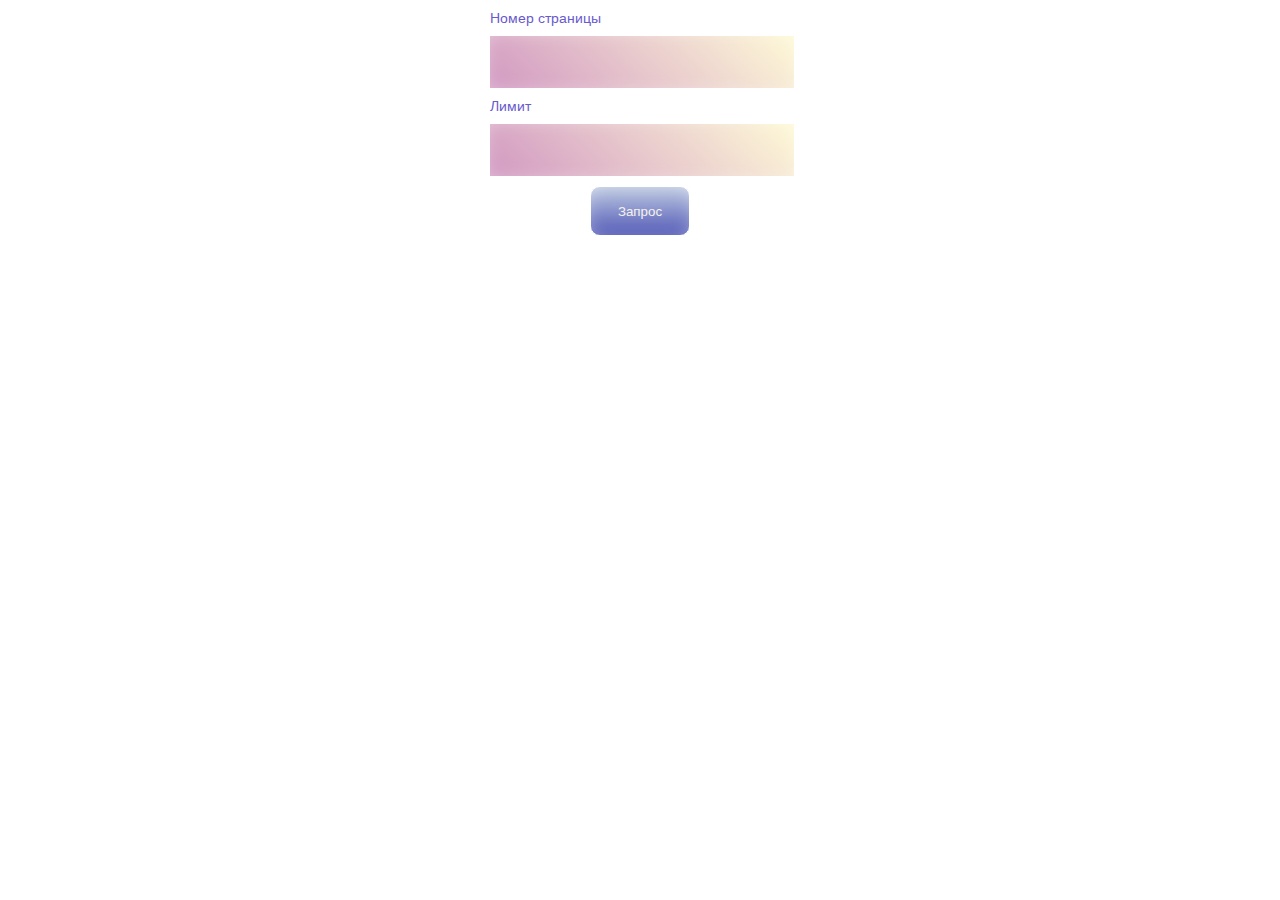
<file:  task5/index.html>
<!DOCTYPE html>
<html>
    <head>
        <meta charset="utf-8">
        <link rel="stylesheet" href="style.css">
        <link href="https://fonts.googleapis.com/css2?family=Arimo&display=swap" rel="stylesheet">
    </head>
    <body>
        <section class="form">
            <label for="page">Номер страницы</label>
            <input id="page" type="number">
            <label for="limit">Лимит</label>
            <input id="limit" type="number">
            <button>Запрос</button>
        </section>
        <div class="div"></div>
        <script src="script.js"></script>
    </body>
</html>
</file>
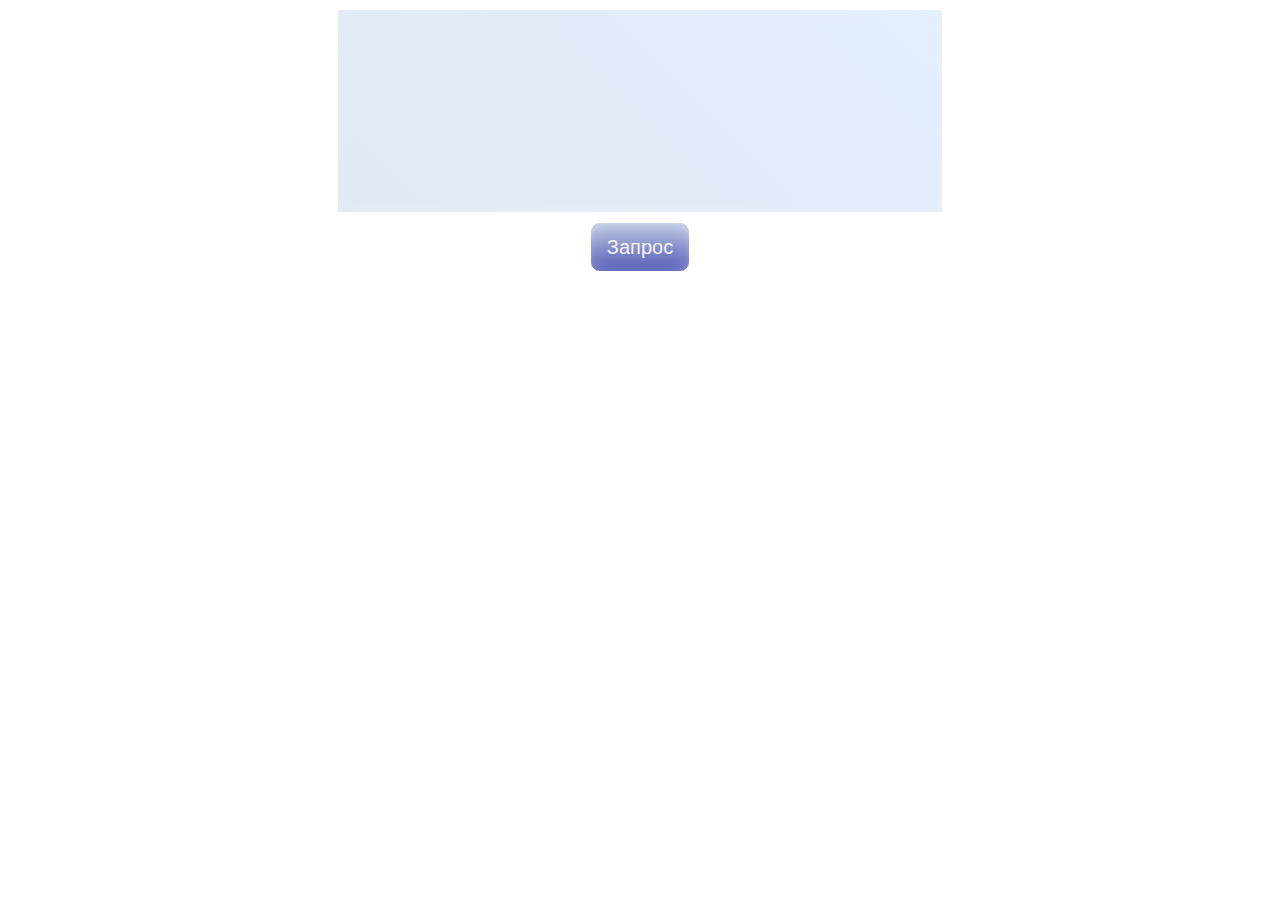
<file: task3/index.html>
<!DOCTYPE html>
<html>
    <head>
        <link rel="stylesheet" href="style.css">
    </head>
    <body>
        <section>
            <input type="number" required>
            <button>Запрос</button>
            <div class="text"></div>
        </section>
        <script src="app.js"></script>
    </body>
</html>
</file>
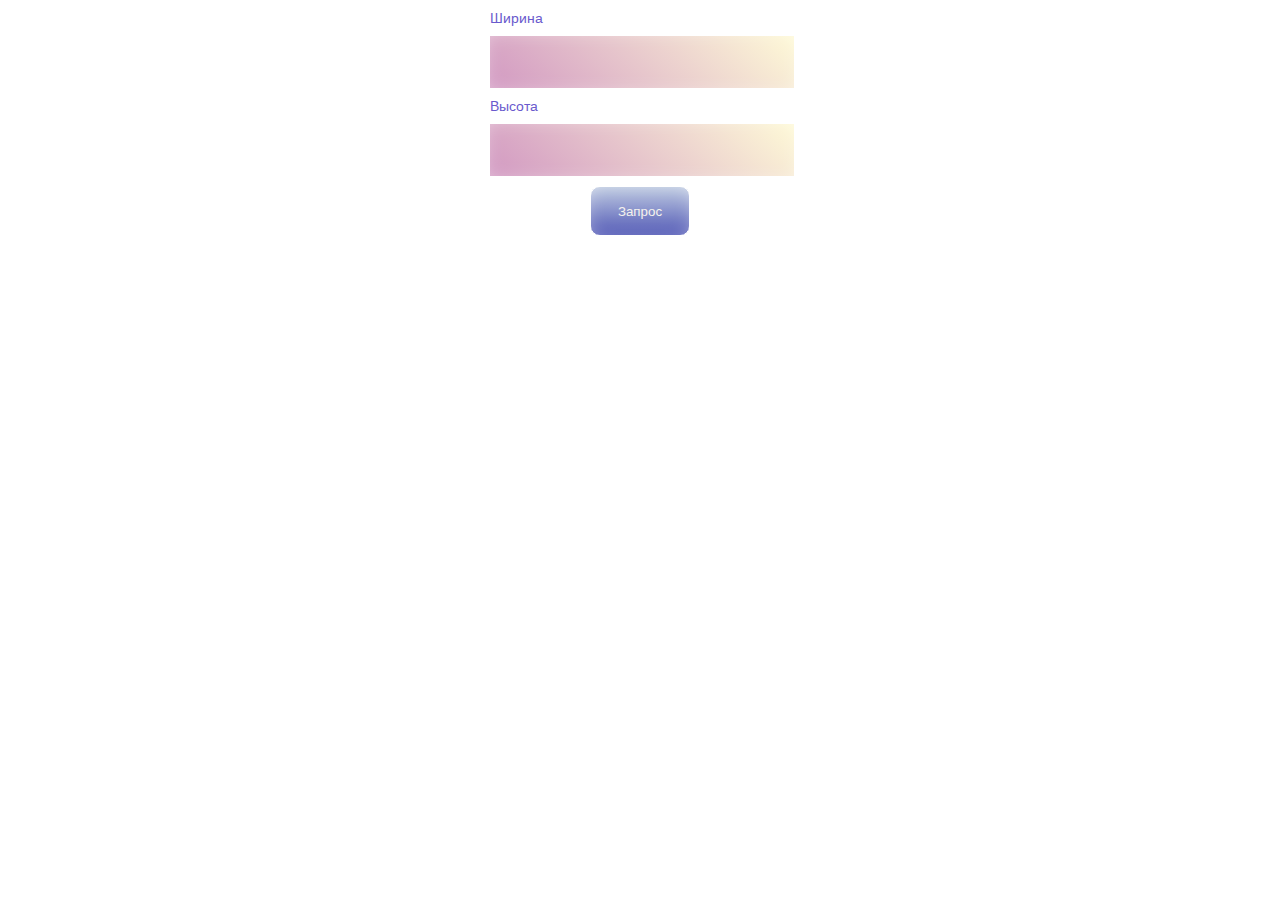
<file: task4/index.html>
<!DOCTYPE html>
<html>
    <head>
        <link rel="stylesheet" href="style.css">
        <link href="https://fonts.googleapis.com/css2?family=Arimo&display=swap" rel="stylesheet">
    </head>
    <body>
        <section class="form">
            <label for="width">Ширина</label>
            <input id="width" type="number">
            <label for="height">Высота</label>
            <input id="height" type="number">
            <button>Запрос</button>
        </section>
        <div class="div"></div>
        <script src="script.js"></script>
    </body>
</html>
</file>
<file:  task5/style.css>
body {
    font-size: 14px;
    font-family: 'Arimo', sans-serif;
    color: slateblue;
}

img {
    max-width: 300px;
    max-height: 200px;
}

.form {
    margin: 10px auto;
    width: 300px;
    display: block;
}

input {
    margin: 10px auto;
    display: block;
    width: 300px;
    height: 50px;
    text-align: center;
    background: linear-gradient(45deg, #d299c2, #fef9d7);;
    box-shadow: 0px 0px 25px -13px white inset;
    border: none;
    outline:none;
    color: white;
}

input::-webkit-outer-spin-button,
input::-webkit-inner-spin-button {
    -webkit-appearance: none;
}

button {
    background: linear-gradient(180deg, rgb(190, 202, 225), rgb(82, 89, 182));
    width: 100px;
    height: 50px;
    border-radius: 10px;
    display: block;
    margin: 10px auto;
    border: 1px solid white;
    box-shadow: 0px 0px 25px -13px white inset;
    color: rgb(245, 242, 237);
}

button:hover {
    transform: scale(1.05);
}

div {
    width: 900px;
    margin: 50px auto;
    display: flex;
    flex-wrap: wrap;
    align-items: center;
}
</file>
<file: task3/style.css>
input {
    margin: 10px auto;
    display: block;
    width: 600px;
    height: 200px;
    font-size: 100px;
    text-align: center;
    background: linear-gradient(45deg, rgb(224, 232, 242), rgb(227, 238, 255));
    box-shadow: 0px 0px 25px -13px white inset;
    border: none;
    color: white;
}

button {
    background: linear-gradient(180deg, rgb(190, 202, 225), rgb(82, 89, 182));
    width: 100px;
    height: 50px;
    border-radius: 10px;
    display: block;
    margin: 10px auto;
    border: 1px solid white;
    box-shadow: 0px 0px 25px -13px white inset;
    color: rgb(245, 242, 237);
    font-size: 20px;
}

.text {
    text-align: center;
    color: tomato;
}

.picture {
    margin: auto;
    width: 300px;
}

.picture-image {
    display: block;
    width: 300px;
    height: 200px;
}
</file>
<file: task4/style.css>
body {
    font-size: 14px;
    font-family: 'Arimo', sans-serif;
    color: slateblue;
}


.form {
    margin: 10px auto;
    width: 300px;
    display: block;
}

input {
    margin: 10px auto;
    display: block;
    width: 300px;
    height: 50px;
    text-align: center;
    background: linear-gradient(45deg, #d299c2, #fef9d7);;
    box-shadow: 0px 0px 25px -13px white inset;
    border: none;
    outline:none;
    color: white;
}

input::-webkit-outer-spin-button,
input::-webkit-inner-spin-button {
    -webkit-appearance: none;
}

button {
    background: linear-gradient(180deg, rgb(190, 202, 225), rgb(82, 89, 182));
    width: 100px;
    height: 50px;
    border-radius: 10px;
    display: block;
    margin: 10px auto;
    border: 1px solid white;
    box-shadow: 0px 0px 25px -13px white inset;
    color: rgb(245, 242, 237);
}

div {
    width: max-content;
    margin: 50px auto;
}
</file>
